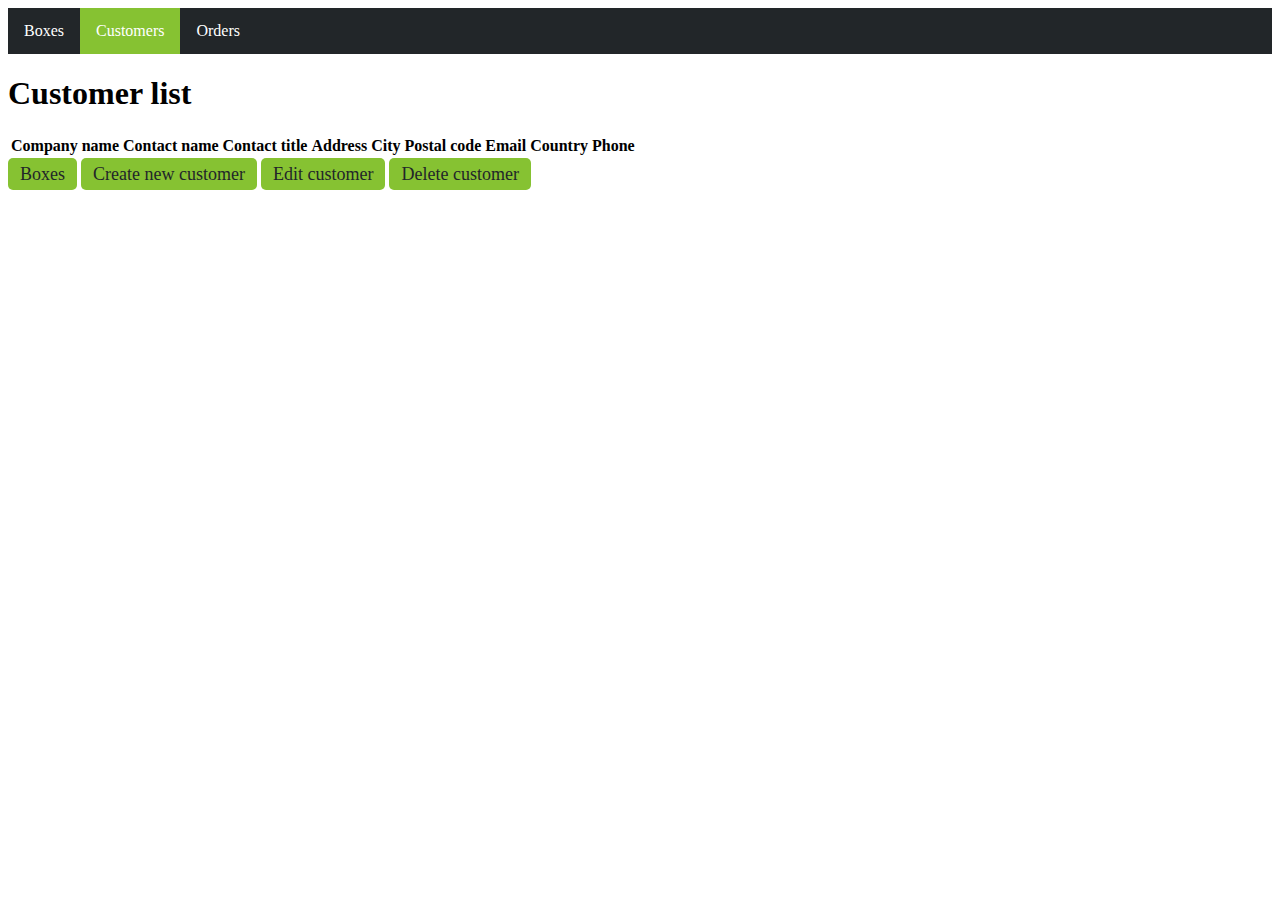
<file: src/main/resources/static/costumers.html>
<!DOCTYPE html>
<html lang="en">
<head>
  <meta charset="UTF-8" />
  <meta http-equiv="X-UA-Compatible" content="IE=edge" />
  <meta name="viewport" content="width=device-width, initial-scale=1.0" />
  <link
          href="https://cdn.jsdelivr.net/npm/bootstrap@5.2.0/dist/css/bootstrap.min.css"
          rel="stylesheet"
          integrity="sha384-gH2yIJqKdNHPEq0n4Mqa/HGKIhSkIHeL5AyhkYV8i59U5AR6csBvApHHNl/vI1Bx"
          crossorigin="anonymous"
  />
  <link rel="stylesheet" href="./css/style.css" />
  <title>Customers</title>
</head>
<body>
<div class="w3-col m8">
  <ul class="horizontal">
    <li><a href="./boxes.html">Boxes</a></li>
    <li><a class="active" href="./costumers.html">Customers</a></li>
    <li><a href="./orders.html">Orders</a></li>
  </ul>
</div>

<h1 class="text-center">Customer list</h1>
<div class="container">
  <table class="table table-hover table-sm">
    <thead>
    <tr>
      <th scope="col">Company name</th>
      <th scope="col">Contact name</th>
      <th scope="col">Contact title</th>
      <th scope="col">Address</th>
      <th scope="col">City</th>
      <th scope="col">Postal code</th>
      <th scope="col">Email</th>
      <th scope="col">Country</th>
      <th scope="col">Phone</th>
    </tr>
    </thead>
    <tbody class="table-group-divider">
    <tr></tr>
    <tr></tr>
    <tr></tr>
    </tbody>
  </table>
</div>

<div class="container text-center">
  <a href="./boxes.html" class="button">Boxes</a>
  <a href="./costumers.html" class="button">Create new customer</a>
  <a href="./costumers.html" class="button">Edit customer</a>
  <a href="./costumers.html" class="button">Delete customer</a>
</div>

<script src="./js/main.js"></script>
</body>
</html>
</file>
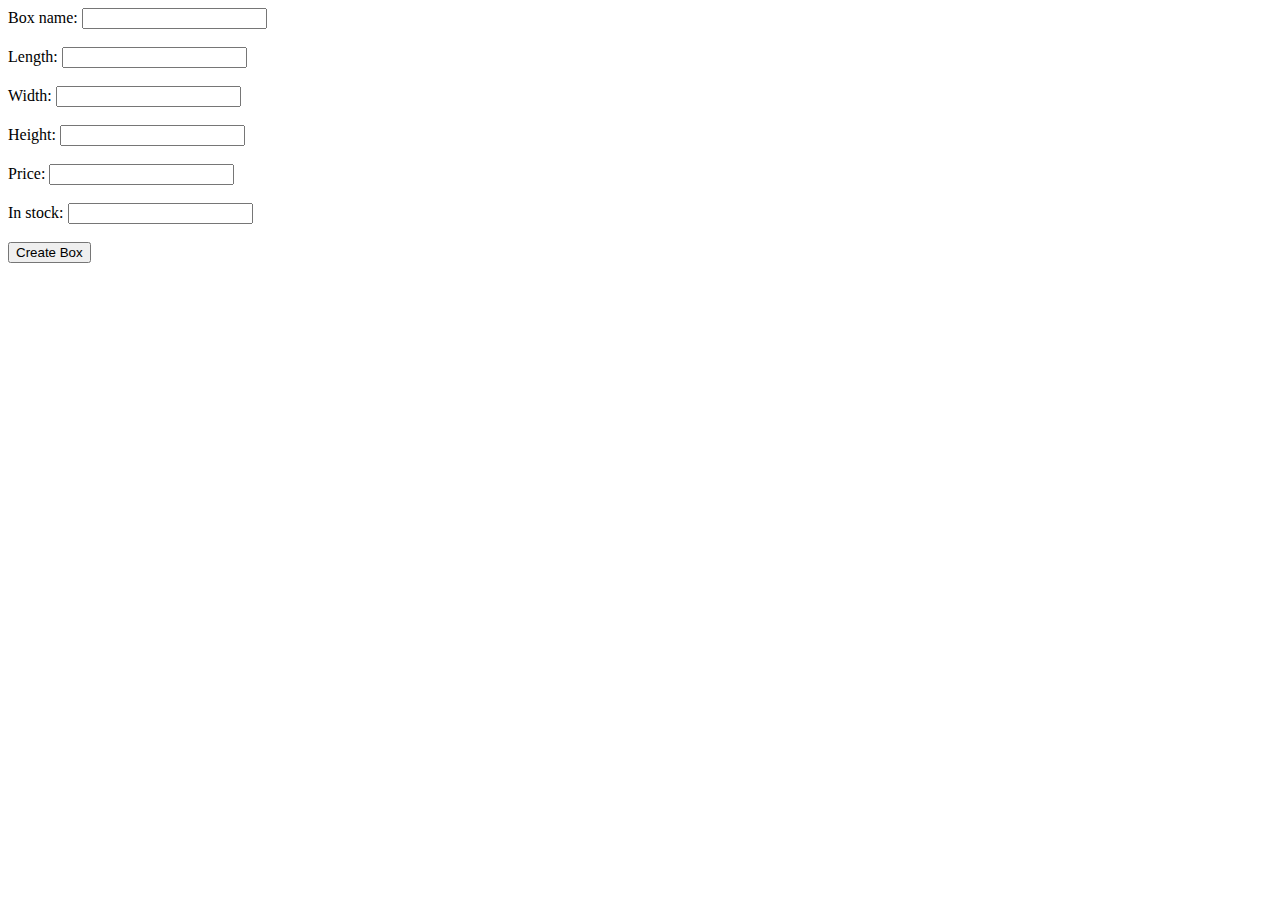
<file: src/main/resources/static/createBox.html>
<!DOCTYPE html>
<html lang="en">
<head>
    <meta charset="UTF-8">
    <meta http-equiv="X-UA-Compatible" content="IE=edge">
    <meta name="viewport" content="width=device-width, initial-scale=1.0">
    <link rel="stylesheet" href="./css/style.css">
    <title>Create box</title>
</head>
<body>
    <form id="boxForm">
        <label for="name">Box name:</label>
        <input type="text" id="name" name="name"><br><br>

        <label for="length">Length:</label>
        <input type="text" id="length" name="length"><br><br>

        <label for="width">Width:</label>
        <input type="number" id="width" name="width"><br><br>

        <label for="height">Height:</label>
        <input type="number" id="height" name="height"><br><br>

        <label for="price">Price:</label>
        <input type="number" step="0.01" id="price" name="price"><br><br>

        <label for="inStock">In stock:</label>
        <input type="number" id="inStock" name="inStock"><br><br>

        <input type="submit" value="Create Box"> 
      </form>

      <script src="./js/main.js"></script>
      <script src="./js/form.js"></script>
</body>
</html>
</file>
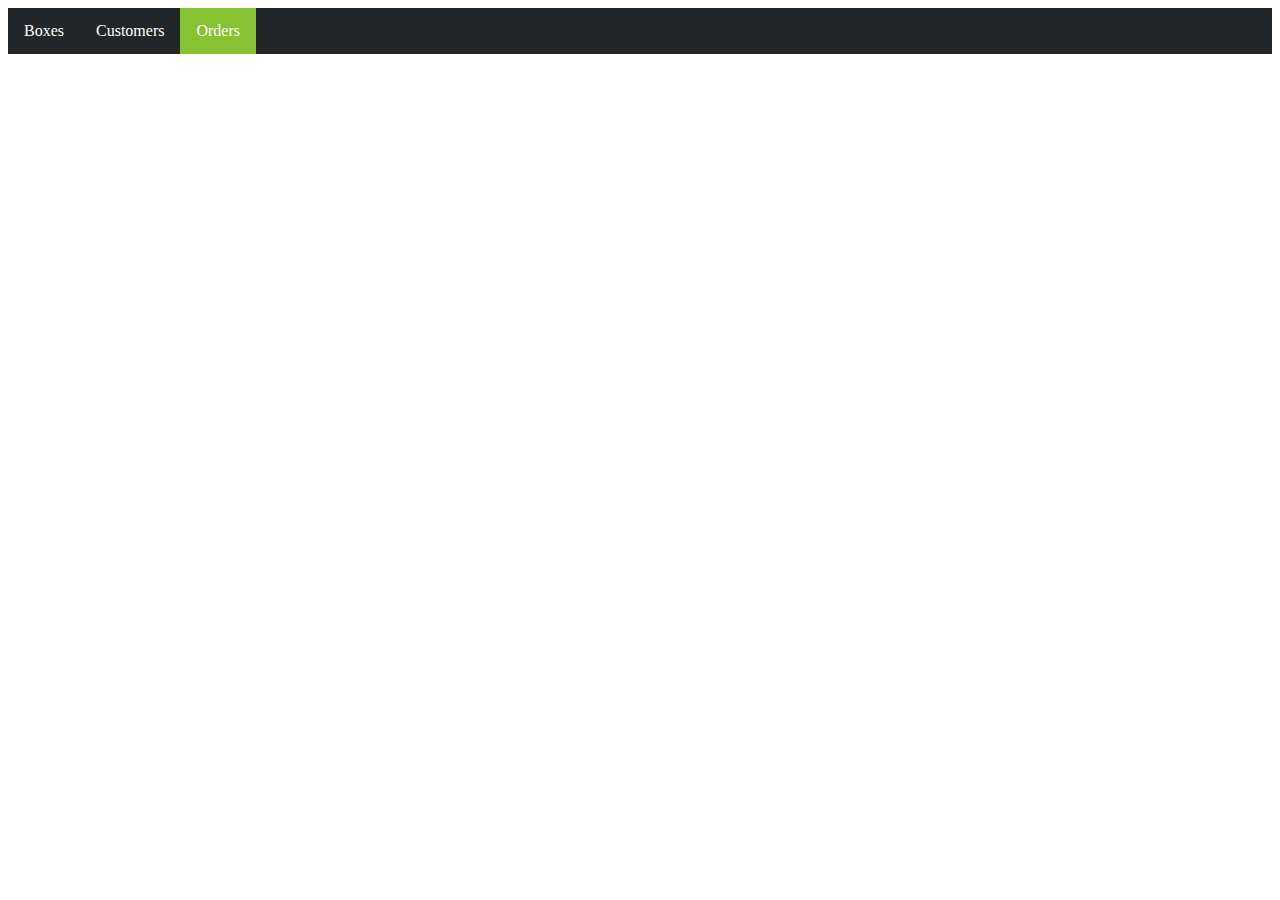
<file: src/main/resources/static/orders.html>
<!DOCTYPE html>
<html lang="en">
<head>
    <meta charset="UTF-8">
    <meta http-equiv="X-UA-Compatible" content="IE=edge">
    <meta name="viewport" content="width=device-width, initial-scale=1.0">
    <link
      href="https://cdn.jsdelivr.net/npm/bootstrap@5.2.0/dist/css/bootstrap.min.css"
      rel="stylesheet"
      integrity="sha384-gH2yIJqKdNHPEq0n4Mqa/HGKIhSkIHeL5AyhkYV8i59U5AR6csBvApHHNl/vI1Bx"
      crossorigin="anonymous"
    />
    <title>Orders</title>
    <link rel="stylesheet" href="./css/style.css" />
</head>
<body>
    <div class="w3-col m8">
        <ul class="horizontal">
          <li><a href="./boxes.html">Boxes</a></li>
          <li><a  href="./costumers.html">Customers</a></li>
          <li><a class="active" href="./orders.html">Orders</a></li>
        </ul>
      </div>
</body>
</html>
</file>
<file: src/main/resources/static/css/style.css>
.button {
  color: #222629;
  font-size: 18px;
  text-decoration: none;
  border-radius: 5px;
  background-color: #86c232;
  background-size: auto;
  padding: 0.375rem 0.75rem;
  border: none;
}
.button:hover {
  transition-duration: 1s;
  color: #222629;
  background-color: #61892f;
}
ul {
  list-style-type: none;
  margin: 0;
  padding: 0;
  overflow: hidden;
  background-color: #222629;
}

li {
  float: left;
}

li a {
  display: block;
  color: white;
  text-align: center;
  padding: 14px 16px;
  text-decoration: none;
}

li a:hover {
  background-color: #61892f;
  color: white;
  transition-duration: 0.375s;
}

.active {
  background-color: #86c232;
}
</file>
